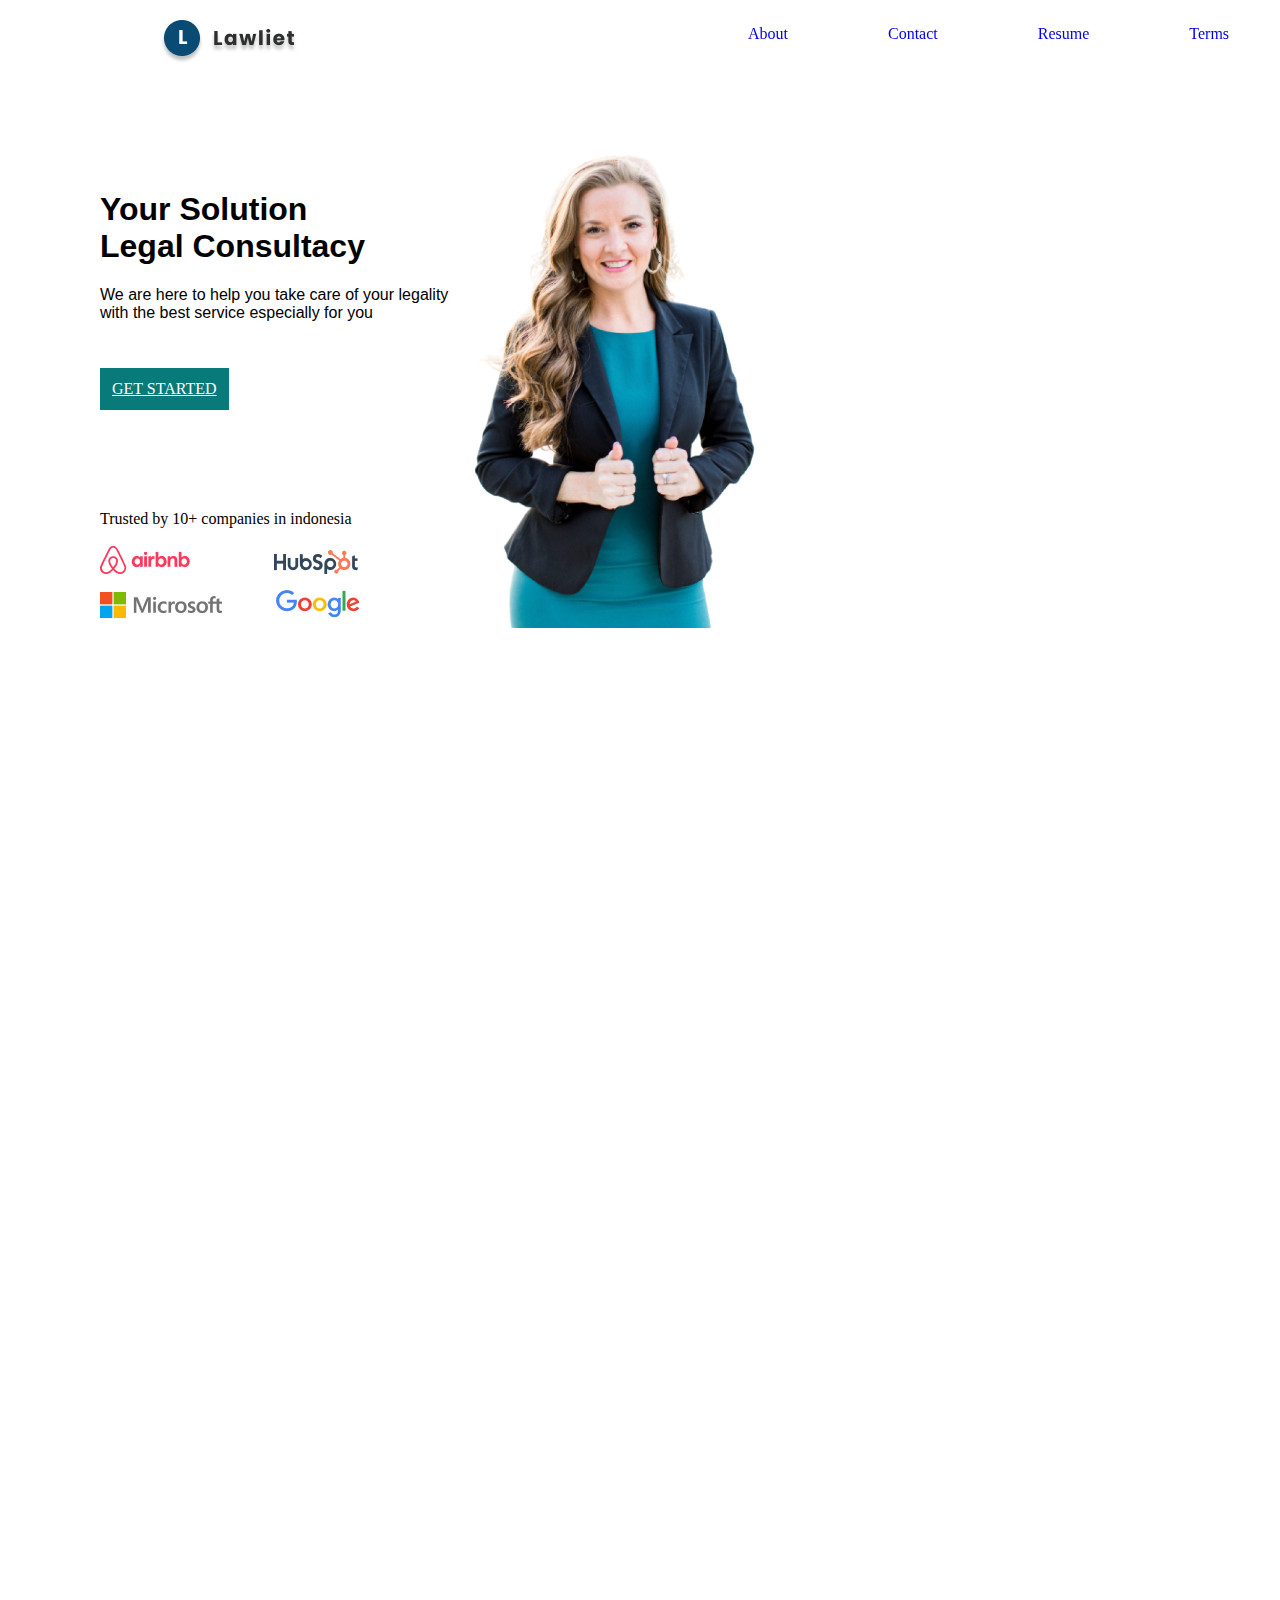
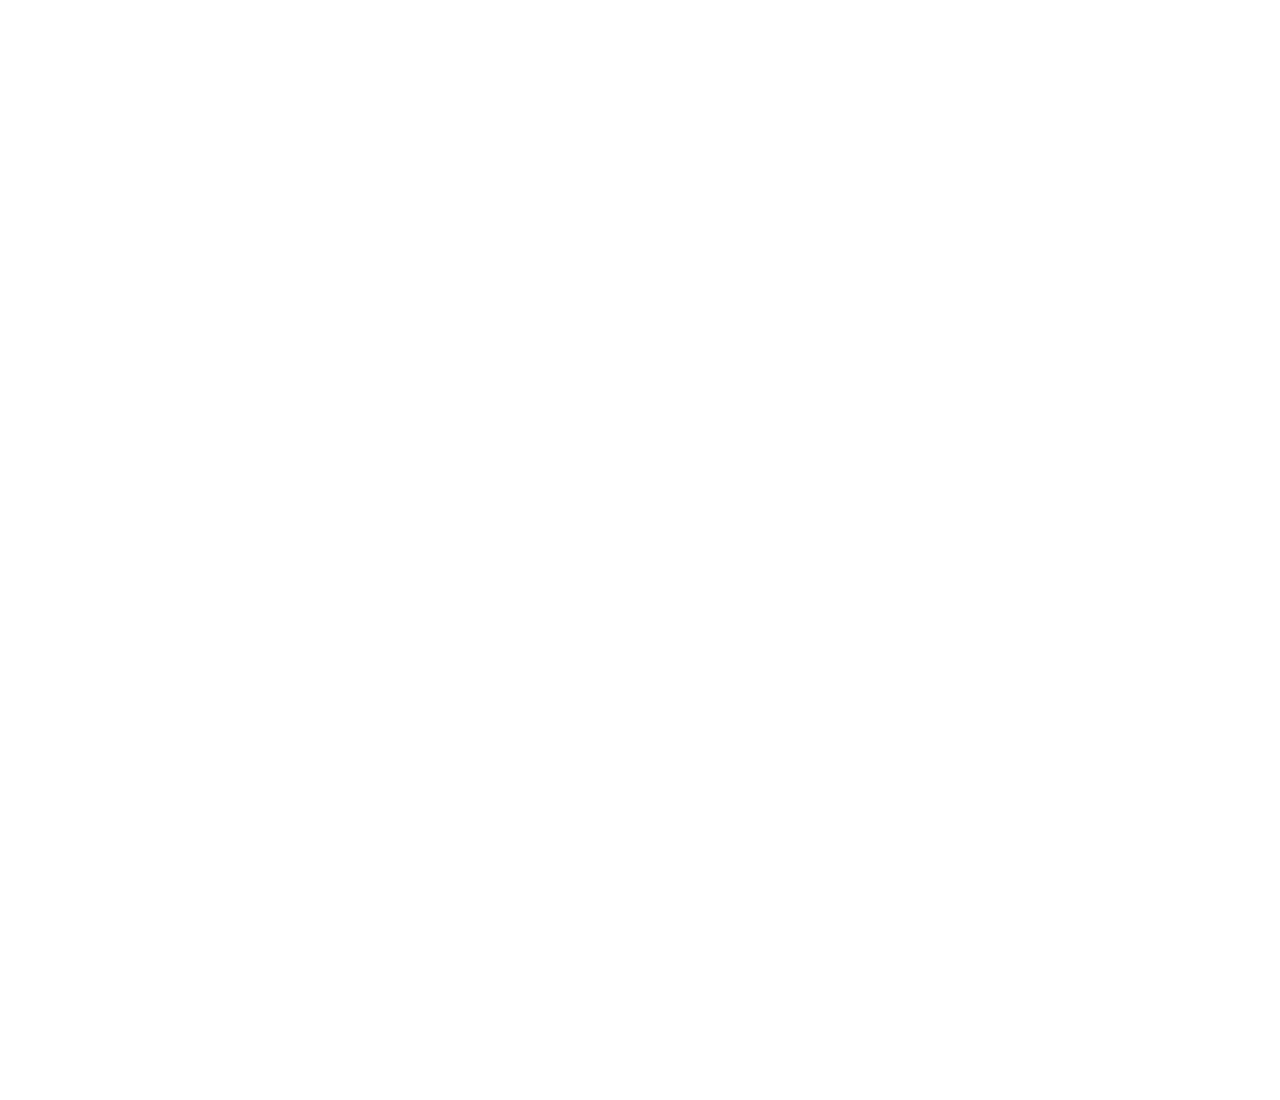
<file: Task 1/index.html>
<!DOCTYPE html>
<html lang="en">
  <head>
    <meta charset="UTF-8" />
    <meta name="viewport" content="width=device-width, initial-scale=1.0" />
    <!-- Css Link -->
    <link rel="stylesheet" href=".//css/style.css" />
    <title>Document</title>
  </head>
  <body>
    <!-- Header Area Start -->
    <div class="header-area">
      <div class="header">
        <div class="header-logo">
          <img src="./img/1.png" alt="logo" />
        </div>
        <div class="header-menu">
          <nav>
            <ul class="manu">
              <li class="manu-itrm">
                <a href="*" class="manu-item-link">About</a>
              </li>
              <li class="manu-itrm">
                <a href="*" class="manu-item-link">Contact</a>
              </li>
              <li class="manu-itrm">
                <a href="*" class="manu-item-link">Resume</a>
              </li>
              <li class="manu-itrm">
                <a href="*" class="manu-item-link">Terms</a>
              </li>
            </ul>
            <div class="searce-icom">
              <img src="./img/2.png" alt="searce" />
            </div>
          </nav>
        </div>
      </div>
    </div>
    <!-- Header Area End -->

    <!-- Hero Area Start -->
    <div class="hero-area">
      <div class="hero">
        <div class="hero-text">
          <h1 class="hero-title">
            Your Solution <br />
            Legal Consultacy
          </h1>
          <p class="hero-para">
            We are here to help you take care of your legality <br />
            with the best service especially for you
          </p>
          <a href="*" class="hero-link">GET STARTED</a>

          <div class="company">
            <div class="company-pare">
              Trusted by 10+ companies in indonesia
            </div>
            <div class="company-logo">
              <div class="company-logo-top">
                <img src="./img/3.png" class="company-top-img-3" alt="" />
                <img src="./img/4.png" class="company-top-img-4" alt="" />
              </div>
              <div class="company-logo-bottom">
                <img src="./img/5.png" class="company-bottom-img-5" alt="" />
                <img src="./img/6.png" class="company-bottom-img-6" alt="" />
              </div>
            </div>
          </div>
        </div>
        <div class="hero-img">
          <img src="./img/7.png" class="company-img-7" alt="img" />
        </div>
      </div>
    </div>
    <!-- Hero Area End -->
  </body>
</html>
</file>
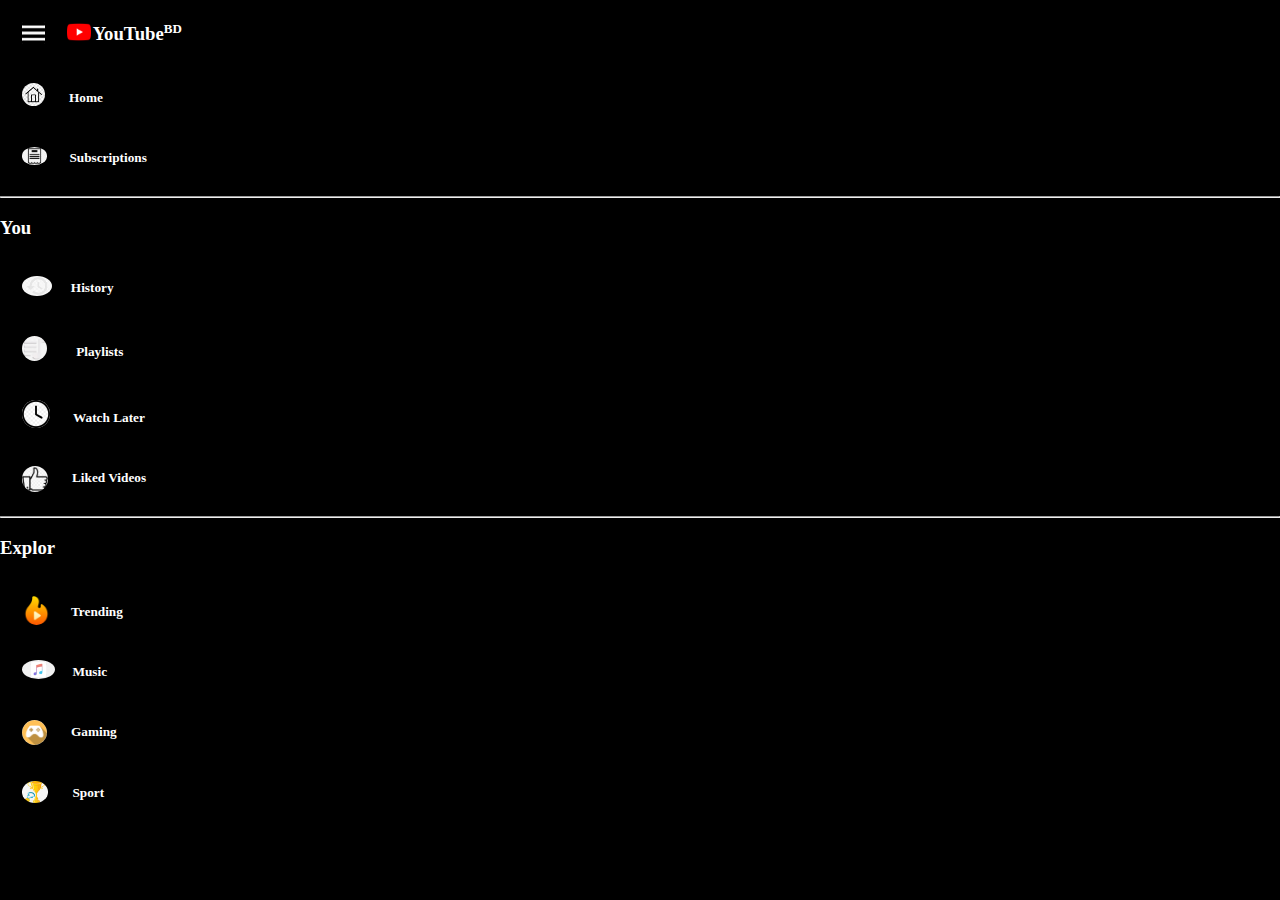
<file: Task 2/index.html>
<!DOCTYPE html>
<html lang="en">
  <head>
    <meta charset="UTF-8" />
    <meta name="viewport" content="width=device-width, initial-scale=1.0" />
    <link rel="stylesheet" href=".//css/./style.css" />
    <title>YouTube</title>
  </head>
  <body>
    <nav class="navbar">
      <!-- MOdel-1 -->
      <div class="model-1">
        <div class="">
          <img src="./img/three dot.png" class="img-1" alt="" />
        </div>
        <div class=""><img src="./img/youtube.png" class="img-2" alt="" /></div>
        <div class="box-1">
          <h3>
            YouTube<sup class="bd"><small>BD</small></sup>
          </h3>
        </div>
      </div>
      <!-- Model-2 -->
      <div class="model-2">
        <img src="./img/home.jpg" class="img-3" alt="" />
        <div class="box-2"><h5>Home</h5></div>
      </div>
      <!-- Model-3 -->
      <div class="model-3">
        <img src="./img/subscription.png" class="img-4" alt="" />
        <div class="box-3"><h5>Subscriptions</h5></div>
      </div>
      <hr />
      <h3 class="you">You</h3>
      <!-- Model-4 -->
      <div class="model-4">
        <img src="./img/history.png" class="img-5" alt="" />
        <div class="box-4"><h5>History</h5></div>
      </div>
      <!-- Model-5 -->
      <div class="model-5">
        <img src="./img/playslis.jpg" class="img-6" alt="" />
        <div class="box-5"><h5>Playlists</h5></div>
      </div>
      <!-- Model-6 -->
      <div class="model-6">
        <img src="./img/watch later.jpg" class="img-7" alt="" />
        <div class="box-6"><h5>Watch Later</h5></div>
      </div>
      <!-- Model-7 -->
      <div class="model-7">
        <img src="./img/liked video.png" class="img-8" alt="" />
        <div class="box-7"><h5>Liked Videos</h5></div>
      </div>
      <hr />
      <h3>Explor</h3>
      <!-- Model-8 -->
      <div class="model-8">
        <img src="./img/trending.png" class="img-9" alt="" />
        <div class="box-8"><h5>Trending</h5></div>
      </div>
      <!-- Model-9 -->
      <div class="model-9">
        <img src="./img/music.png" class="img-10" alt="" />
        <div class="box-9"><h5>Music</h5></div>
      </div>
      <!-- Model-10 -->
      <div class="model-10">
        <img src="./img/gaming.png" class="img-11" alt="" />
        <div class="box-10"><h5>Gaming</h5></div>
      </div>
      <!-- model-11 -->
      <div class="model-11">
        <img src="./img/sport.jpg" class="img-12" alt="" />
        <div class="box-11"><h5>Sport</h5></div>
      </div>
    </nav>
  </body>
</html>
</file>
<file: Task 1/css/style.css>
body {
  margin: 0;
  min-height: 300vh;
}

/* Header Area Start */
.header-area {
  position: sticky;
  top: 0;
  z-index: 1000;
}
.header {
  display: flex;
}
.header-logo {
  margin-left: 160px;
  margin-top: 20px;
}
nav {
  display: flex;
}
.manu {
  gap: 100px;
  margin-left: 400px;
  margin-top: 25px;
}
.manu {
  display: flex;
}
.manu-itrm {
  list-style-type: none;
}
.manu-item-link {
  text-decoration: none;
}
.searce-icom {
  margin-left: 300px;
  margin-top: -12px;
}

/* Hero Area Start */
.hero-text {
  margin-left: 100px;
}
.hero-title {
  margin-top: 100px;
  font-family: Arial, Helvetica, sans-serif;
}
.hero-para {
  font-family: Arial, Helvetica, sans-serif;
}
.hero-link {
  background-color: rgb(8, 122, 122);
  padding: 12px 12px;
  color: white;
  display: inline-block;
  margin-top: 30px;
}
.company-pare {
  margin-top: 100px;
}
.company-logo {
  margin-top: 18px;
}
.company-top-img-4 {
  padding-left: 80px;
}
.company-bottom-img-6 {
  padding-left: 50px;
}
.company-logo-bottom {
  margin-top: 12px;
}
.hero-img {
  margin-top: -580px;
  margin-left: 450px;
}
.company-img-7 {
  width: 330px;
}
</file>
<file: Task 2/css/style.css>
body {
  margin: 0;
  color: white;
  background-color: black;
}
.navbar {
  /* height: 800px;
  width: 400px; */
  background-color: black;
}

/* Model-1 */
.model-1 {
  display: flex;
}
.img-1 {
  height: 22px;
  margin-top: 22px;
  margin-left: 22px;
}
.img-2 {
  height: 24px;
  margin-top: 20px;
  margin-left: 22px;
}
.box-1 {
  margin-left: 2px;
}

/* Model-2 */
.model-2 {
  display: flex;
}
.img-3 {
  height: 23px;
  margin-top: 19px;
  margin-left: 22px;
  border-radius: 50%;
}
.box-2 {
  margin-top: 4px;
  margin-left: 24px;
}

/* Model-3 */
.model-3 {
  display: flex;
}
.img-4 {
  height: 18px;
  margin-top: 19px;
  margin-left: 22px;
  border-radius: 50%;
}
.box-3 {
  margin-top: 0px;
  margin-left: 22px;
}

/* Model-4 */
.model-4 {
  display: flex;
}
.img-5 {
  height: 20px;
  margin-top: 18px;
  margin-left: 22px;
  border-radius: 50%;
}
.box-4 {
  margin-left: 19px;
}

/* Model-5 */
.model-5 {
  display: flex;
}
.img-6 {
  height: 25px;
  margin-top: 18px;
  margin-left: 22px;
  border-radius: 50%;
}
.box-5 {
  margin-top: 4px;
  margin-left: 29px;
}

/* Model-6 */
.model-6 {
  display: flex;
}
.img-7 {
  height: 28px;
  margin-top: 18px;
  margin-left: 22px;
  border-radius: 50%;
}
.box-6 {
  margin-top: 5px;
  margin-left: 23px;
}

/* Model-7 */
.model-7 {
  display: flex;
}
.img-8 {
  height: 26px;
  margin-top: 18px;
  margin-left: 22px;
  border-radius: 50%;
}
.box-7 {
  margin-top: 0px;
  margin-left: 24px;
}

/* Model-8 */
.model-8 {
  display: flex;
}
.img-9 {
  height: 29px;
  margin-top: 18px;
  margin-left: 22px;
  border-radius: 50%;
}
.box-8 {
  margin-top: 4px;
  margin-left: 20px;
}

/* Model-9 */
.model-9 {
  display: flex;
}
.img-10 {
  height: 19px;
  margin-top: 18px;
  margin-left: 22px;
  border-radius: 50%;
}
.box-9 {
  margin-top: 0;
  margin-left: 17px;
}

/* Model-10 */
.model-10 {
  display: flex;
}
.img-11 {
  height: 25px;
  margin-top: 18px;
  margin-left: 22px;
  border-radius: 50%;
}
.box-10 {
  margin-left: 24px;
}

/* Model-11 */
.model-11 {
  display: flex;
}
.img-12 {
  height: 22px;
  margin-top: 18px;
  margin-left: 22px;
  border-radius: 50%;
}
.box-11 {
  margin-top: 0px;
  margin-left: 24px;
}
</file>
